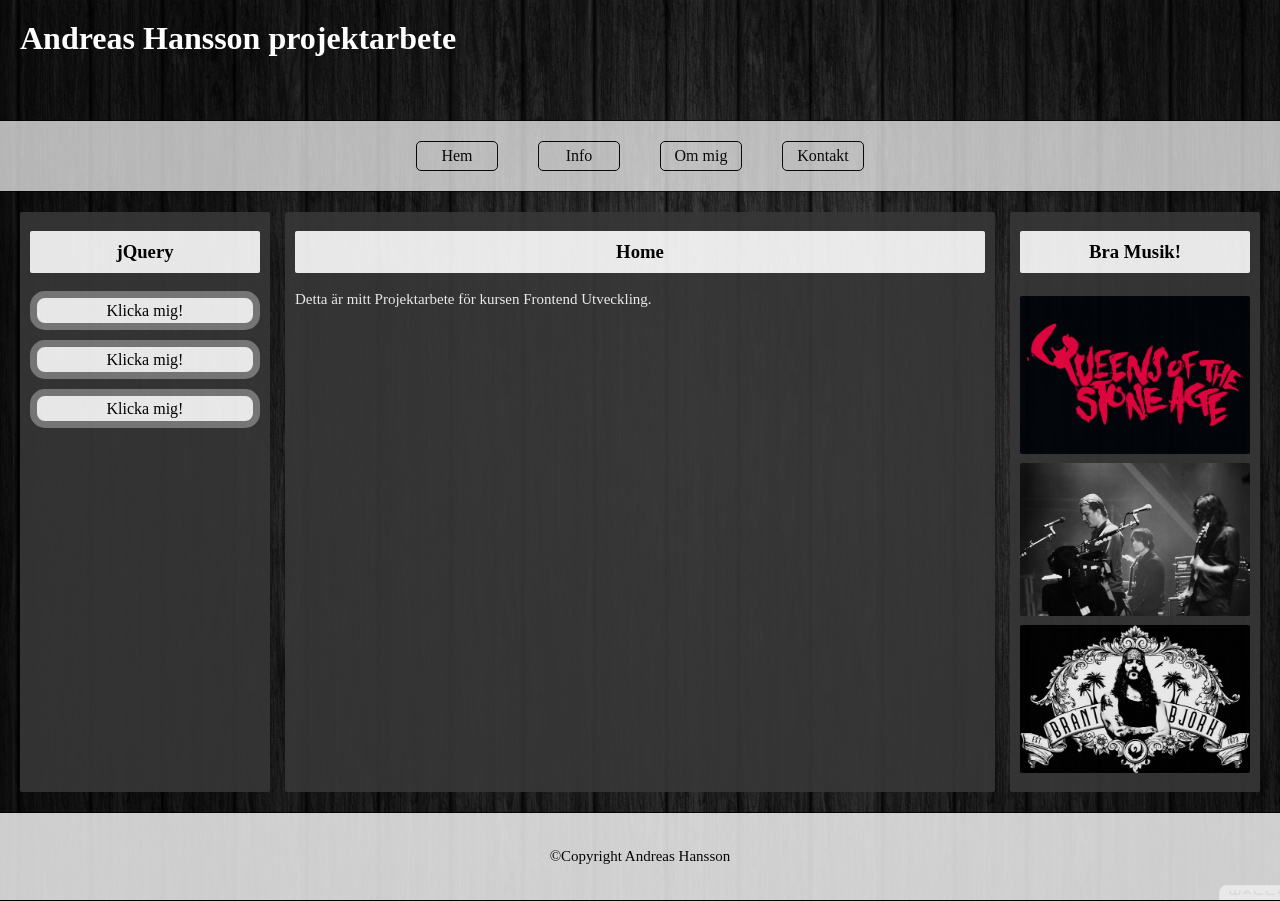
<file: index.html>
<!doctype html>

<html lang="en">

	<head>

		<title>Andreas Hanssons ProjektArbeten</title>
		<meta charset="utf-8" />
		<link href="style.css" rel="stylesheet" media="(min-width:321px)" />
		<link href="mobilestyle.css" rel="stylesheet" media="(max-width:320px)" />
		<script src="https://ajax.googleapis.com/ajax/libs/jquery/1.11.3/jquery.min.js"></script>
		<script type="text/javascript" src="script/script.js"></script>

	</head>

	<body>

		<header><h1>Andreas Hansson projektarbete</h1></header>

		<!-- Menyn -->
		<nav>
			
			<div><a href="index.html">Hem</a></div>
			<div><a href="info.html">Info</a></div>
			<div><a href="about.html">Om mig</a></div>
			<div><a href="contact.html">Kontakt</a></div>				
			
		</nav>


		<div class="content">

		<!-- Vänstra sectionen -->
			<section class="left">

				<h3>jQuery</h3>

				<div id="one">Klicka mig!</div>
				<div id="two">Klicka mig!</div>
				<div id="three">Klicka mig!</div>
				
			</section>

			<!-- mitten sektionen -->
			<section class="center">

				<h3>Home</h3>

				<p>
					Detta är mitt Projektarbete för kursen Frontend Utveckling.
				</p>

			</section>

			<!-- högra sektionen -->
			<section class="right">

				<h3>Bra Musik!</h3>

				<p>
					
					<img id="imgone" class="rightimg" alt="music" src="img/qotsa.jpg" />
					<img id="imgtwo" class="rightimg" alt="music" src="img/qotsa2.jpg" />
					<img id="imgthree" class="rightimg" alt="music" src="img/brant.jpg" />

				</p>
			</section>
		</div>

		<!-- footer sektionen -->
		<footer>
			
			<p id="copy">©Copyright Andreas Hansson</p>

		</footer>
	</body>
</html>
</file>
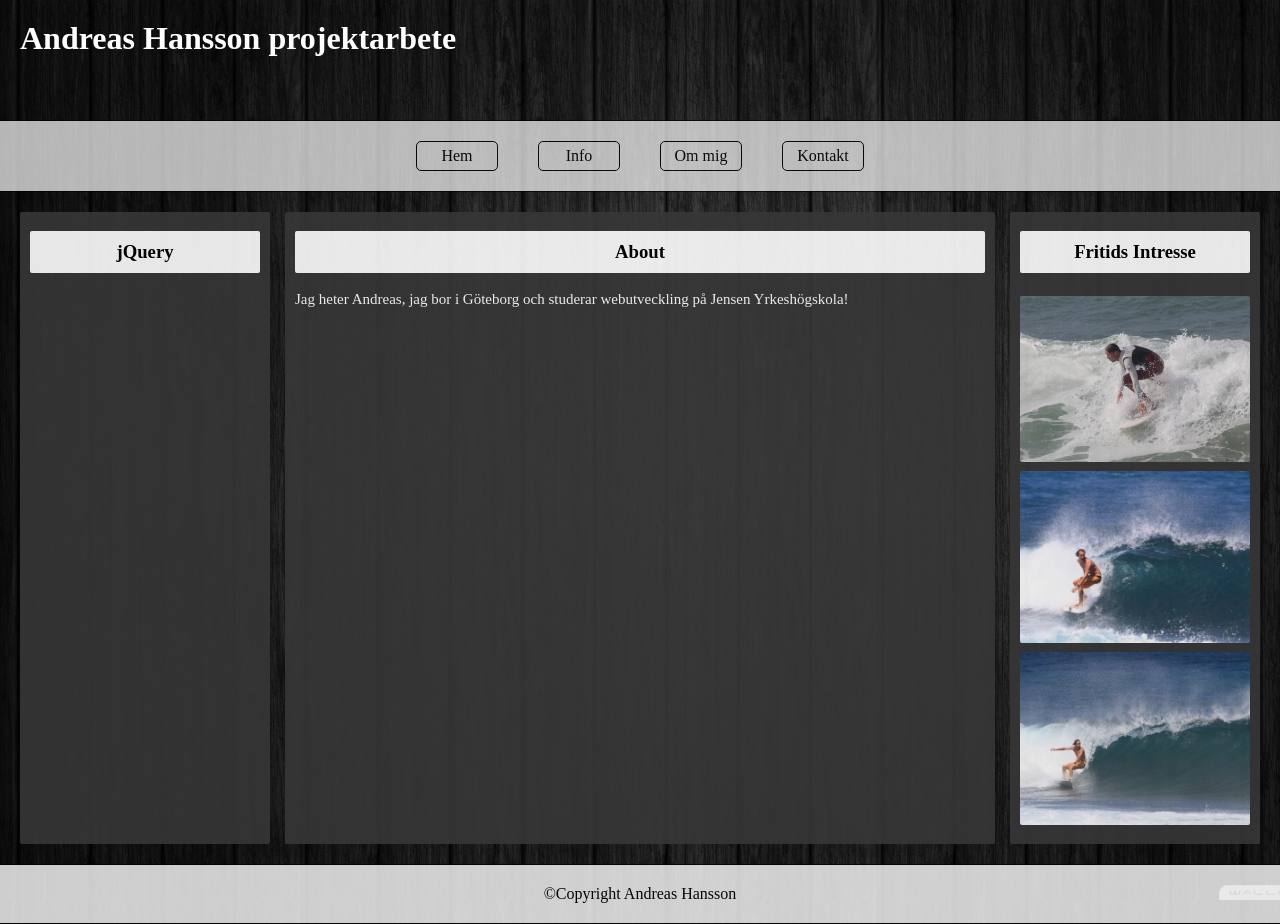
<file: about.html>
<!doctype html>

<html lang="en">

	<head>

		<title>Andreas Hanssons ProjektArbete</title>
		<meta charset="utf-8" />
		<link href="style.css" rel="stylesheet" media="(min-width:321px)" />
		<link href="mobilestyle.css" rel="stylesheet" media="(max-width:320px)" />		
		<script src="https://ajax.googleapis.com/ajax/libs/jquery/1.11.3/jquery.min.js"></script>
		<script type="text/javascript" src="script/script.js"></script>

	</head>

	<body>

		<header><h1>Andreas Hansson projektarbete</h1></header>

		<nav>
			<div><a href="index.html">Hem</a></div>
			<div><a href="info.html">Info</a></div>
			<div><a href="about.html">Om mig</a></div>
			<div><a href="contact.html">Kontakt</a></div>		
			
		</nav>

		<div class="content">

			<section class="left">
				<h3>jQuery</h3>
				<p>
					
				</p>

			</section>

			<section class="center">
				<h3>About</h3>
				<p>
					Jag heter Andreas, jag bor i Göteborg och studerar webutveckling på Jensen Yrkeshögskola!
				</p>
			</section>

			<section class="right">
				<h3>Fritids Intresse</h3>
				<p>
					<img class="rightimg" alt="surf" src="img/mesurf.png" />
					<img class="rightimg" alt="surf"src="img/surf1.png" />
					<img class="rightimg" alt="surf" src="img/surf2.png" />

				</p>
			</section>
		</div>

		<footer>
			
			<span id="copy">©Copyright Andreas Hansson</span>

		</footer>
	</body>
</html>
</file>
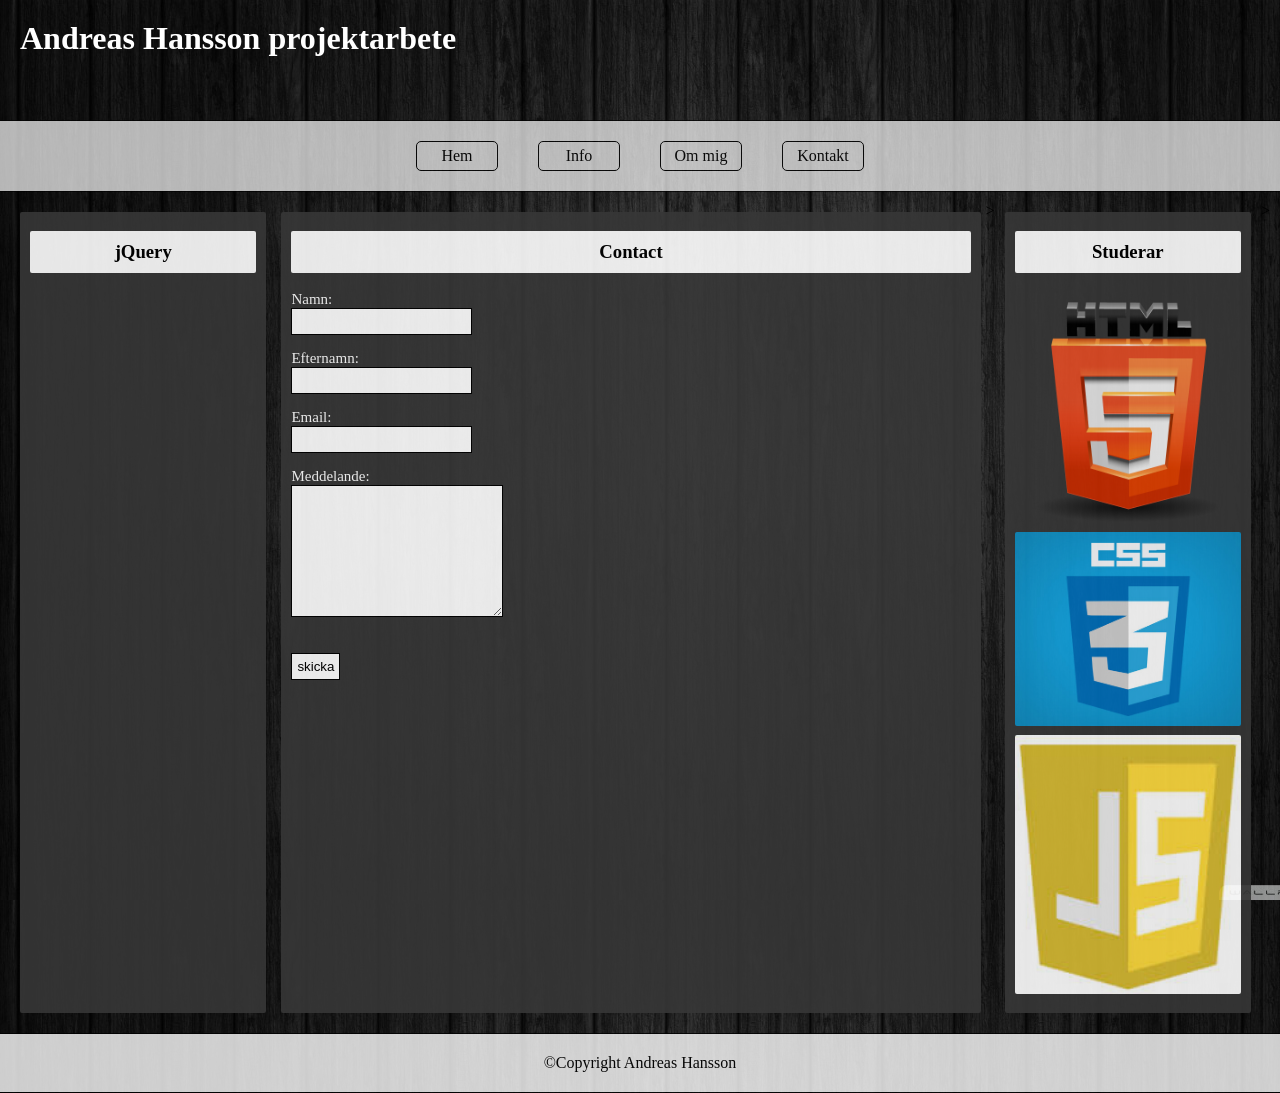
<file: contact.html>
<!doctype html>

<html lang="en">

	<head>

		<title>Andreas Hanssons ProjektArbete</title>
		<meta charset="utf-8" />
		<link href="style.css" rel="stylesheet" media="(min-width:321px)" />
		<link href="mobilestyle.css" rel="stylesheet" media="(max-width:320px)" />
		<script src="https://ajax.googleapis.com/ajax/libs/jquery/1.11.3/jquery.min.js"></script>
		<script type="text/javascript" src="script/script.js"></script>

	</head>

	<body>

		<header><h1>Andreas Hansson projektarbete</h1></header>

		<nav>
			
			<div><a href="index.html">Hem</a></div>
			<div><a href="info.html">Info</a></div>
			<div><a href="about.html">Om mig</a></div>
			<div><a href="contact.html">Kontakt</a></div>			
			
		</nav>

		<div class="content">

			<section class="left">
				<h3>jQuery</h3>
				<p>
					

				</p>

			</section>

			<section class="center">
				<h3>Contact</h3>
				<form action="index.html" method="POST">
					<p>
						<label for="firstname">Namn:</label><br><input type="text" name="firstname" id="firstname" />
					</p>
					<p>
						<label for="lastname">Efternamn:</label><br><input type="text" name="lastname" id="lastname" />
					</p>
					<p>
						<label for="email">Email:</label><br><input type="email" name="email" id="email" />
					</p>
					<p>
						<label for="message">Meddelande:</label><br><textarea name="message" id="message">
						</textarea>
					</p>
					<p>
						<br><input type="submit" name="submit" id="submit" value="skicka" />
					</p>
				</form>
			</section>>

			<section class="right">
				<h3>Studerar</h3>
				<p>
					<img class="rightimg" alt="html5" src="img/html5.png" />
					<img class="rightimg" alt="css3" src="img/css3.jpg" />
					<img class="rightimg" alt="js" src="img/js.jpeg" />

				</p>
			</section>>
		</div>

		<footer>
			
			<span id="copy">©Copyright Andreas Hansson</span>

		</footer>
	</body>
</html>
</file>
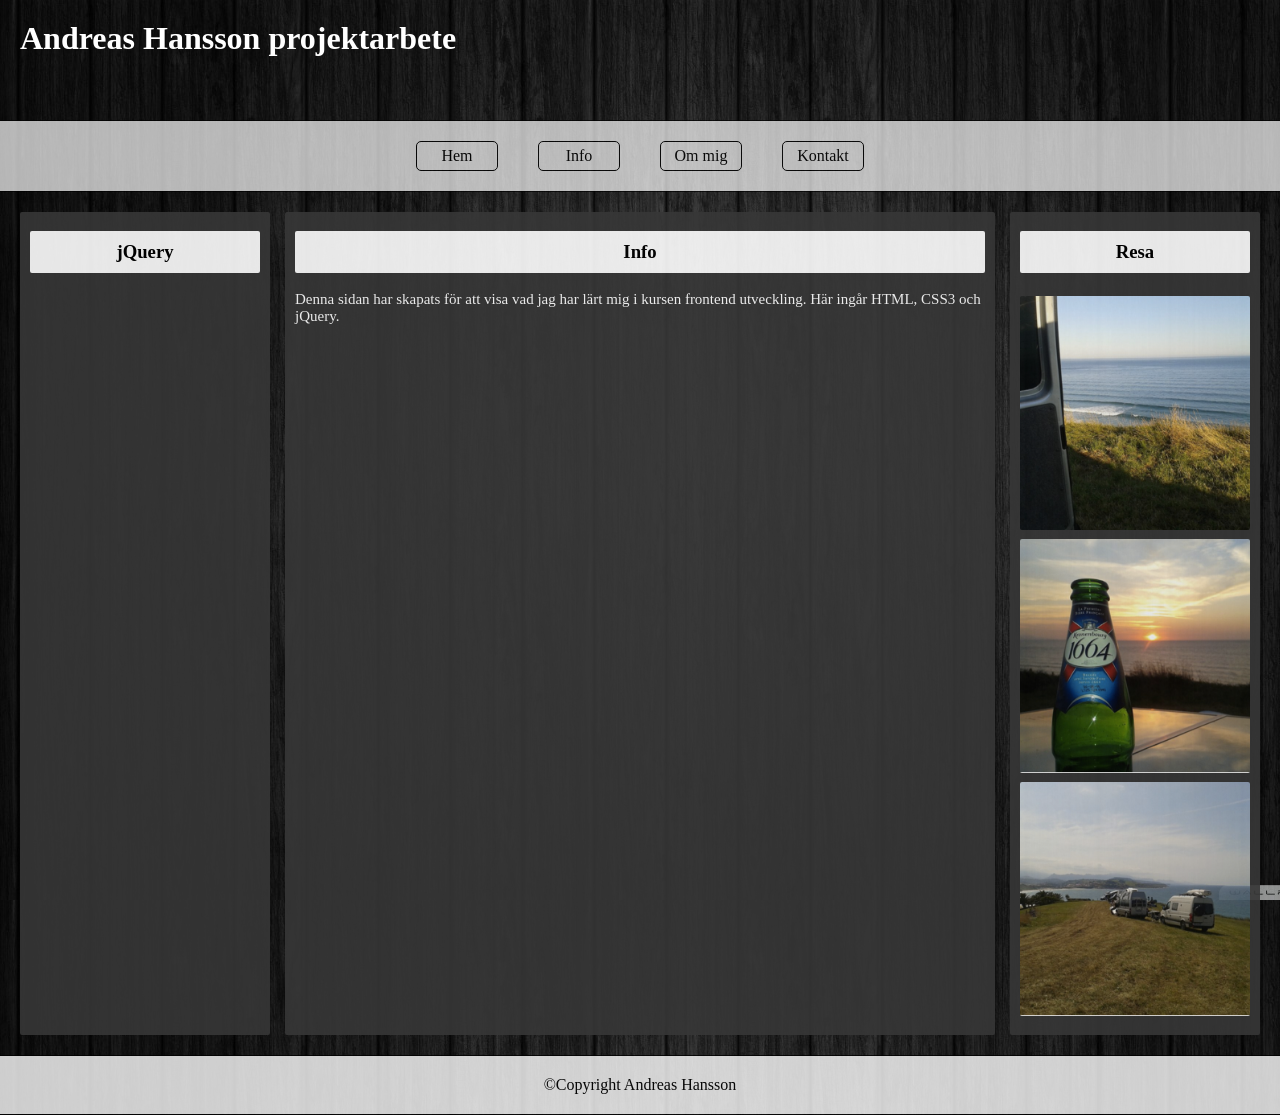
<file: info.html>
<!doctype html>

<html lang="en">

	<head>

		<title>Andreas Hanssons ProjektArbete</title>
		<meta charset="utf-8" />
		<link href="style.css" rel="stylesheet" media="(min-width:321px)" />
		<link href="mobilestyle.css" rel="stylesheet" media="(max-width:320px)" />
		<script src="https://ajax.googleapis.com/ajax/libs/jquery/1.11.3/jquery.min.js"></script>

		<script type="text/javascript" src="script/script.js"></script>

	</head>

	<body>

		<header><h1>Andreas Hansson projektarbete</h1></header>

		<nav>
			
			<div><a href="index.html">Hem</a></div>
			<div><a href="info.html">Info</a></div>
			<div><a href="about.html">Om mig</a></div>
			<div><a href="contact.html">Kontakt</a></div>				
			
		</nav>

		<div class="content">

			<section class="left">
				<h3>jQuery</h3>
				<p>
					

				</p>

			</section>

			<section class="center">
				<h3>Info</h3>
				<p>
					Denna sidan har skapats för att visa vad jag har lärt mig i kursen frontend utveckling.
					Här ingår HTML, CSS3 och jQuery.
				</p>
			</section>

			<section class="right">

				<h3>Resa</h3>
				<p>
					<img class="rightimg" alt="resa" src="img/resa1.png" />
					<img class="rightimg" alt="resa" src="img/resa2.png" />
					<img class="rightimg" alt="resa" src="img/resa3.png" />
				</p>
				
			</section>
		</div>

		<footer>
			
			<span id="copy">©Copyright Andreas Hansson</span>

		</footer>
	</body>
</html>
</file>
<file: style.css>
body {

	margin: 0px;
	background-image: url(img/wood.jpg);

}

header {

	height: 100px;
	padding-left: 20px;
	padding-top: 20px;

}

header h1 {

	font-family: Georgia;
	margin: 0px;
	color: white;

}

/* 
Gör mina länkar svarta och inga underlinjer eller speciella färger för aktiva eller besökta länkar
 */

a:link {

	color: black;
	text-decoration: none;

}

a:hover {

	text-decoration: none;

}

a:active {

	color: black;
	text-decoration: none;

}

a:visited {

	color: black;
	text-decoration: none;

}

h3 {

	padding: 10px;
	background-color: white;
	border-radius: 2px;
	font-family: Georgia;
	text-align: center;
	color: black;

}

p {

	color: white;
	font-family: verdana;
	font-size: 15px;

}

footer {

	border-top: 1px solid black;
	border-bottom: 1px solid black;
	padding-top: 20px;
	padding-bottom: 20px;
	background-color: white;
	opacity: 0.8;

	display: flex;
	display: -webkit-flex;

	flex-direction: row;
	-webkit-flex-direction: row;

	justify-content: center;
	-webkit-justify-content: center;

	position: relative;

}

nav {

	border-top: 1px solid black;
	border-bottom: 1px solid black;
	background-color: white;
	opacity: 0.7;

	display: flex;
	display: -webkit-flex;

	flex-direction: row;
	-webkit-flex-direction: row;

	justify-content: center;
	-webkit-justify-content: center;

	align-items: center;
	-webkit-align-items: center;

}

	nav div {

		background-color: white;
		margin: 20px;
		padding: 5px;
		width: 70px;
		border: 1px solid black;
		border-radius: 5px;
		text-align: center;

	}

.content {

	display: flex;
	display: -webkit-flex;

	flex-direction: row;
	-webkit-flex-direction: row;

	justify-content: center;
	-webkit-justify-content: center;
	
	padding: 10px;

}

.center, .right, .left {

	margin: 10px;
	background-color: #373737;
	opacity: 0.9;
	border-radius: 2px;

}

.left, .right {

	padding-right: 10px;
	padding-left: 10px;
	width: 20%;
	text-align: center;

}

.left h3 {

	cursor: pointer;
}

.left div {

	background-color: white;
	border: 7px solid grey;
	border-radius: 15px;
	margin-bottom: 10px;
	height: 25px;
	text-align: center;
	line-height: 25px;

}

.center {

	width: 60%;
	padding-left: 10px;
	padding-right: 10px;
	margin-left: 5px;
	margin-right: 5px;

}

#copy {

	position: relative;
	color: black;

}

textarea {

	width: 200px;
	height: 120px;
	border: 1px solid black;
	padding: 5px;
	background: white;

}

input {

    border: 1px solid black; 
    padding: 5px;
    background: white;

}

.rightimg {

	width: 100%;
	border-radius: 2px;
	margin-top: 5px;

}
</file>
<file: mobilestyle.css>
body {

	margin: 0px;
	background-image: url(img/wood.jpg);

}

header {

	height: 120px;
	padding-left: 20px;
	padding-top: 20px;

}

header h1 {

	font-family: Courier;
	margin: 0px;
}

a:link {

	color: black;
	text-decoration: none;

}

a:hover {

	text-decoration: none;

}

a:active {

	color: black;
	text-decoration: none;

}

a:visited {

	color: black;
	text-decoration: none;

}

h3 {

	padding: 10px;
	background-color: white;
	border-radius: 2px;
	font-family: Georgia;
	text-align: center;
	color: black;

}

p {

	color: white;
	font-family: Symbol;
	font-size: 25px;

}

footer {

	border-top: 1px solid black;
	border-bottom: 1px solid black;
	padding-top: 20px;
	padding-bottom: 20px;
	background-color: white;
	opacity: 0.8;

	display: flex;
	display: -webkit-flex;

	flex-direction: row;
	-webkit-flex-direction: row;

	justify-content: center;
	-webkit-justify-content: center;

	position: relative;

}

nav div {

	background-color: white;
	margin: 5px;
	padding: 5px;
	width: 80%;
	border: 1px solid black;
	border-radius: 5px;
	text-align: center;

}

nav {

	border-top: 1px solid black;
	border-bottom: 1px solid black;
	background-color: white;
	opacity: 0.8;

	display: flex;
	display: -webkit-flex;

	flex-direction: column;
	-webkit-flex-direction: column;

	justify-content: space-between;
	-webkit-justify-content: space-between;

	align-items: center;
	-webkit-align-items: center;

}

.content {

	display: flex;
	flex-direction: column;
	justify-content: center;
	align-items: center;

	padding: 10px;

}

.center, .right, .left {

	margin: 10px;
	background-color: #373737;
	opacity: 0.9;
	border-radius: 2px;

}

.left {

	padding-right: 10px;
	padding-left: 10px;
	width: 100%;
	float: left;

}

	.left div {

	background-color: white;
	border: 7px solid grey;
	border-radius: 15px;
	margin-bottom: 10px;
	height: 25px;
	text-align: center;
	line-height: 25px;

}

.center {

	width: 100%;
	float: left;
	padding-left: 10px;
	padding-right: 10px;
	margin-left: 5px;
	margin-right: 5px;

}

.right {

	padding-left: 10px;
	padding-right: 10px;
	width: 100%;
	float: right;
	text-align: center;

}

#copy {

	position: relative;
}

textarea {

	width: 80%;
	height: 120px;
	border: 1px solid black;
	padding: 5px;
	background: white;

}

input {

    border: 1px solid black; 
    padding: 5px;
    background: white;
}

.rightimg {

	width: 100%;
	border-radius: 2px;
	margin-top: 5px;
}

.left h3 {

	cursor: pointer;
}
</file>
